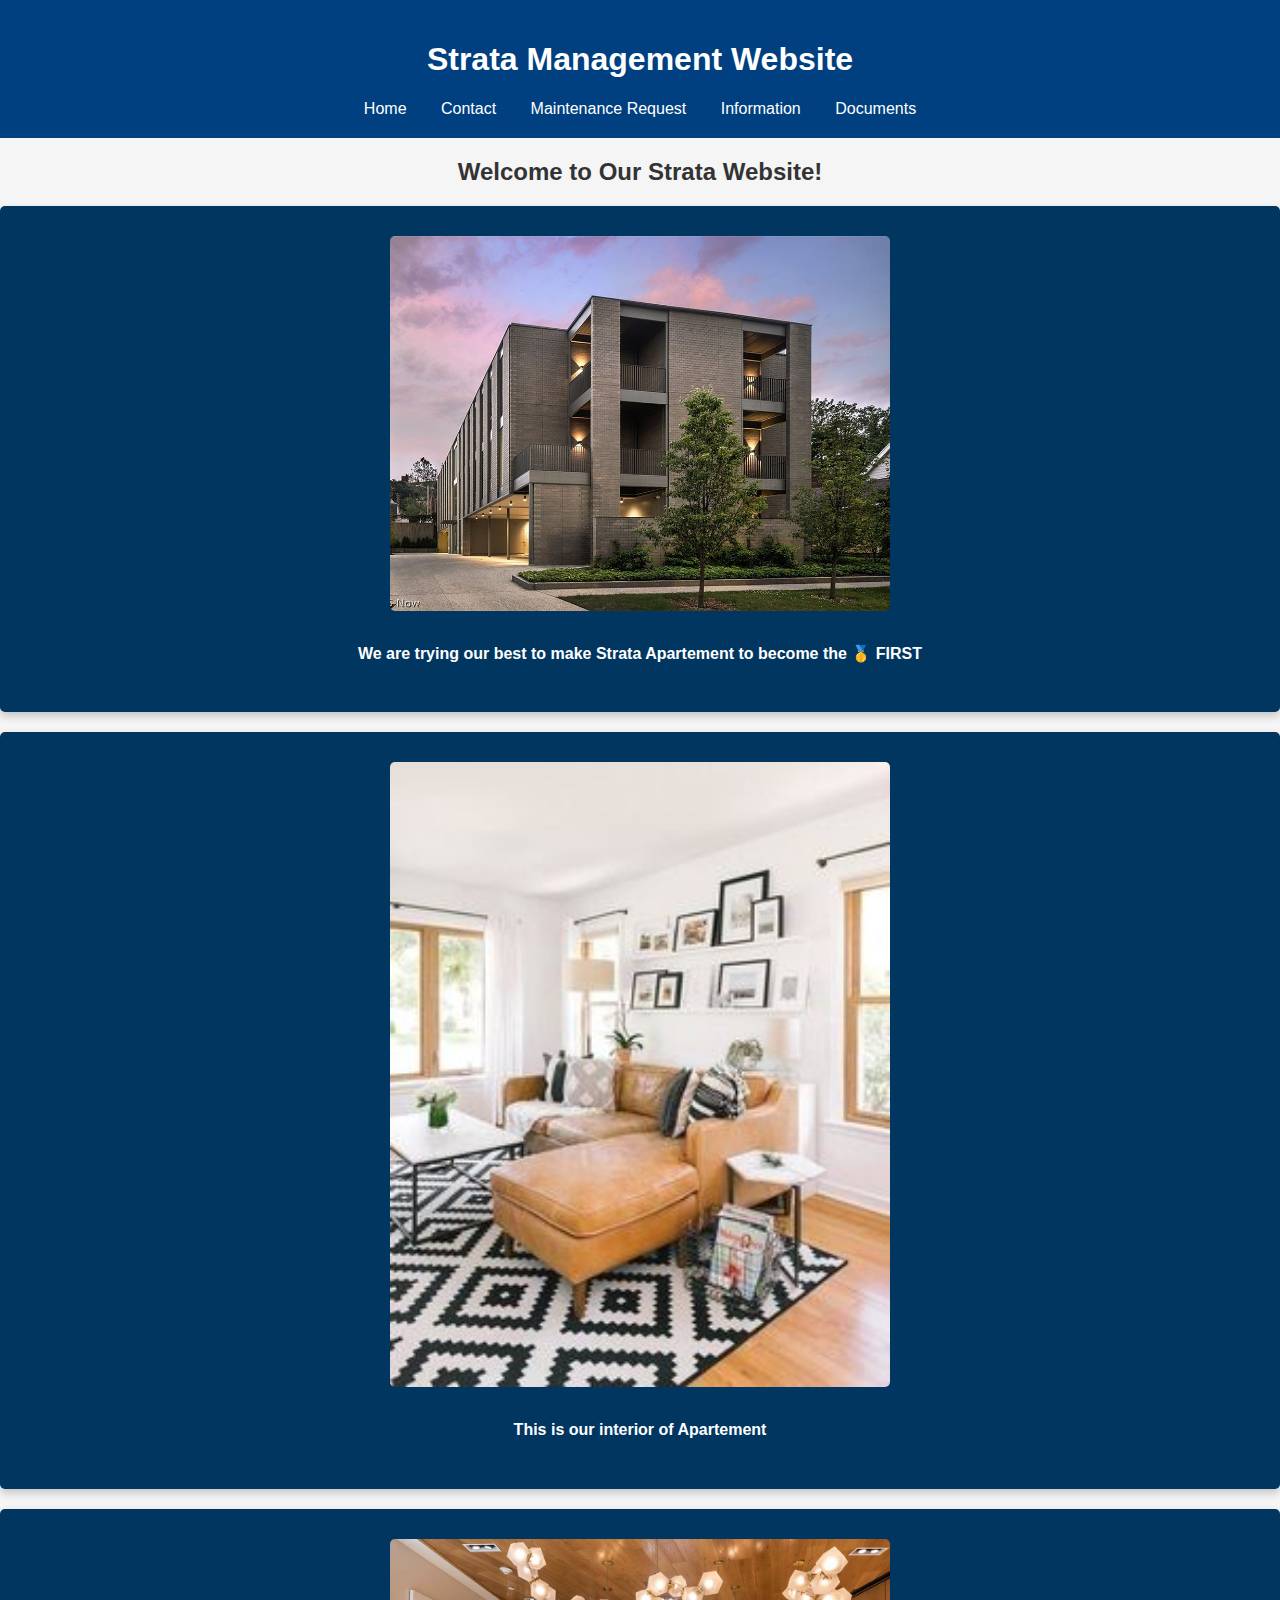
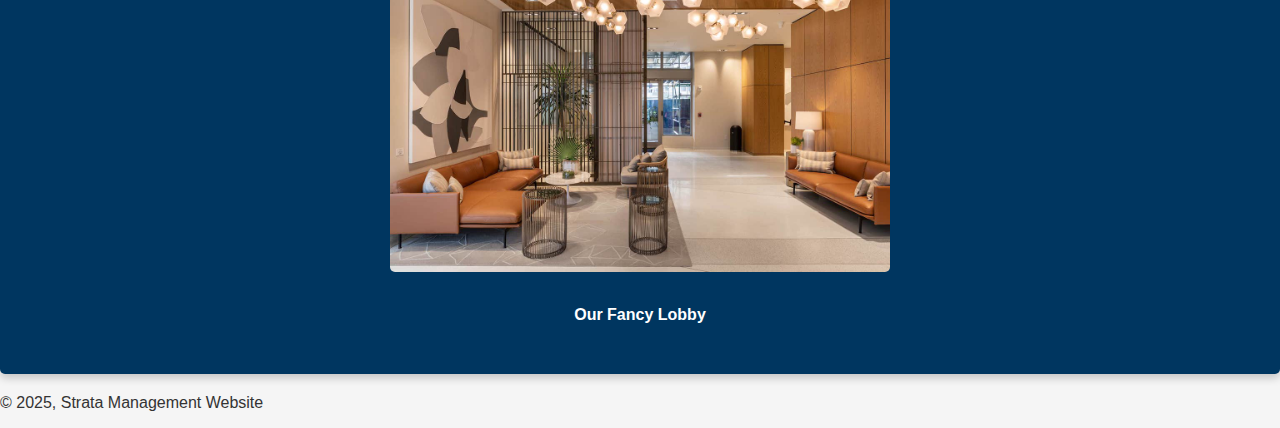
<file: index.html>
<!DOCTYPE html>
<html lang="en">
<head>
    <meta charset="utf-8">
    <title>Strata Management Website</title>
    <link rel="stylesheet" href="css/style.css">
</head>
<body>
    <header id="pg-banner">
        <h1>Strata Management Website</h1>
        <nav id="primary-nav">
            <ul>
                <li><a href="index.html">Home</a></li>
                <li><a href="contact.html">Contact</a></li>
                <li><a href="maintenance.html">Maintenance Request</a></li>
                <li><a href="information.html">Information</a></li>
                <li><a href="documents.html">Documents</a></li>
            </ul>
        </nav>
    </header>
    <main>
        <h2 style="text-align: center;">Welcome to Our Strata Website!</h2>
        <div class="image_deco">
            <img src="img/outside.jpg" alt="Apartment outside pic" style="width: 100%; max-width: 500px;">
            <p>We are trying our best to make Strata Apartement to become the 🥇 <strong>FIRST</strong></p>
        </div>
        <div class="image_deco">
            <img src="img/inside.jpg" alt="Apartment Inside pic" style="width: 100%; max-width: 500px;">
            <p>This is our interior of Apartement</p>
        </div>
        <div class="image_deco">
            <img src="img/lobby.jpg" alt="Apartment Lobby pic" style="width: 100%; max-width: 500px;">
            <p>Our Fancy Lobby</p>
        </div>
    </main>
    <footer>
        <div id="footer-content">
            <p id="footer-info">© 2025, Strata Management Website</p>
        </div>
    </footer>
</body>
</html>
</file>
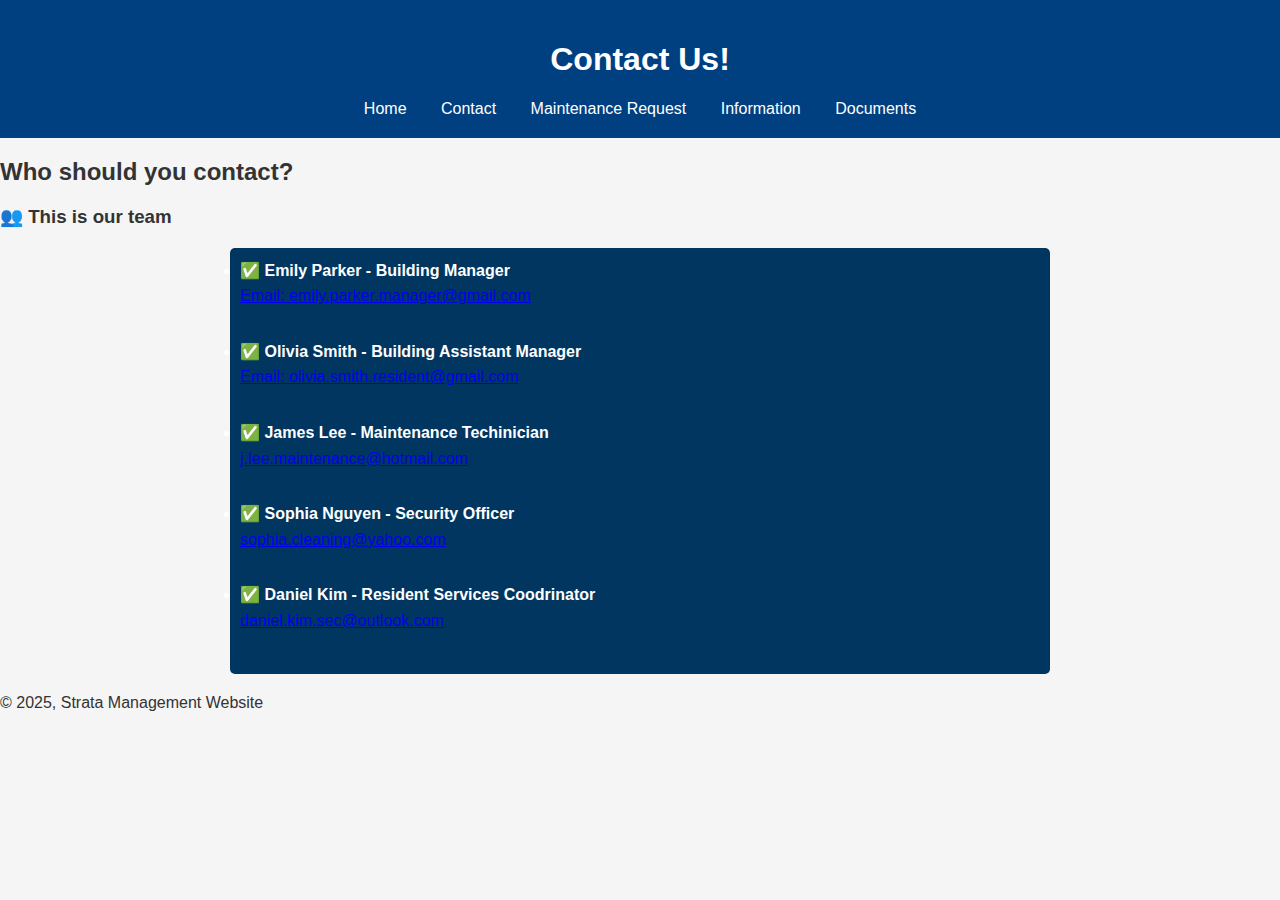
<file: contact.html>
<!DOCTYPE html>
<html lang="en">
<head>
    <meta charset="utf-8">
    <title>Strata Management Website</title>
    <link rel="stylesheet" href="css/style.css">
</head>
<body>
    <header id="pg-banner">
        <h1>Contact Us!</h1>
        <nav id="primary-nav">
            <ul>
                <li><a href="index.html">Home</a></li>
                <li><a href="contact.html">Contact</a></li>
                <li><a href="maintenance.html">Maintenance Request</a></li>
                <li><a href="information.html">Information</a></li>
                <li><a href="documents.html">Documents</a></li>
            </ul>
        </nav>
    </header>
    <h2>Who should you contact?</h2>

    <section>
        <h3>👥 This is our team</h3>
        <ul class="team">
            <li>✅ <strong>Emily Parker - Building Manager</strong> <br> <a href="emily.parker.manager@gmail.com">Email: emily.parker.manager@gmail.com</a></li>
            <li>✅ <strong>Olivia Smith - Building Assistant Manager</strong> <br> <a href="olivia.smith.resident@gmail.com">Email: olivia.smith.resident@gmail.com</a></li>
            <li>✅ <strong>James Lee - Maintenance Techinician</strong> <br> <a href="j.lee.maintenance@hotmail.com">j.lee.maintenance@hotmail.com</a></li>
            <li>✅ <strong>Sophia Nguyen - Security Officer</strong> <br> <a href="sophia.cleaning@yahoo.com">sophia.cleaning@yahoo.com</a></li>
            <li>✅ <strong>Daniel Kim - Resident Services Coodrinator</strong> <br> <a href="daniel.kim.sec@outlook.com">daniel.kim.sec@outlook.com</a></li>
        </ul>
    </section>
    <footer>
        <div id="footer-content">
            <p id="footer-info">© 2025, Strata Management Website</p>
        </div>
    </footer>
</body>
</html>
</file>
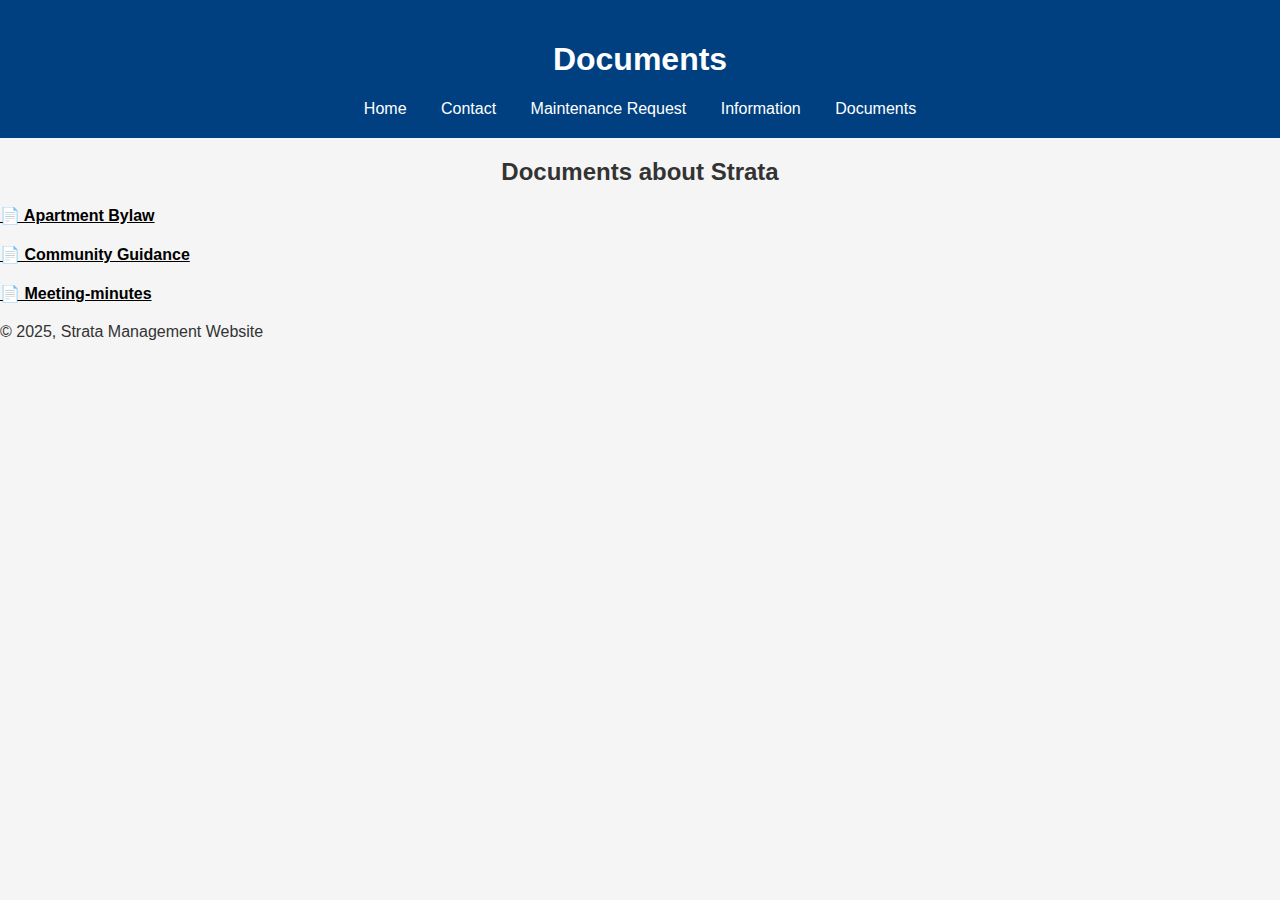
<file: documents.html>
<!DOCTYPE html>
<html lang="en">
<head>
    <meta charset="utf-8">
    <title>Strata Management Website</title>
    <link rel="stylesheet" href="css/style.css">
</head>
<body>
    <header id="pg-banner">
        <h1>Documents</h1>
        <nav id="primary-nav">
            <ul>
                <li><a href="index.html">Home</a></li>
                <li><a href="contact.html">Contact</a></li>
                <li><a href="maintenance.html">Maintenance Request</a></li>
                <li><a href="information.html">Information</a></li>
                <li><a href="documents.html">Documents</a></li>
            </ul>
        </nav>
    </header>
    <h2 style="text-align: center;">Documents about Strata</h2>
            <ul class="documents_id">
                <li><a href="file/Starabylaw.pdf" download>📄 Apartment Bylaw</a></li>
                <li><a href="file/community.pdf" download>📄 Community Guidance</a></li>
                <li><a href="file/Meeting.pdf" download>📄 Meeting-minutes</a></li>
            </ul>
    <footer>
        <div id="footer-content">
            <p id="footer-info">© 2025, Strata Management Website</p>
        </div>
    </footer>
</body>
</html>
</file>
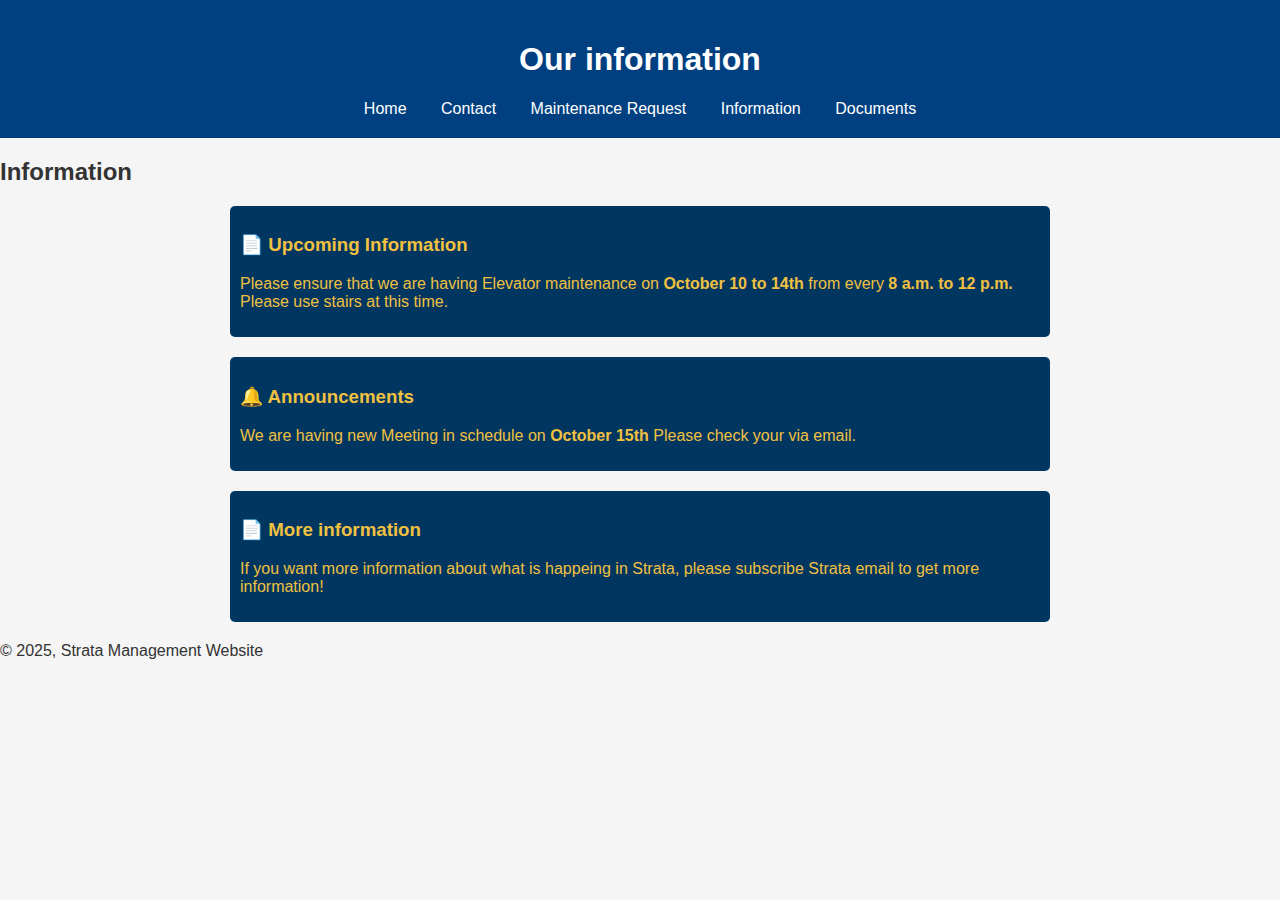
<file: information.html>
<!DOCTYPE html>
<html lang="en">
<head>
    <meta charset="utf-8">
    <title>Strata Management Website</title>
    <link rel="stylesheet" href="css/style.css">
</head>
<body>
    <header id="pg-banner">
        <h1>Our information</h1>
        <nav id="primary-nav">
            <ul>
                <li><a href="index.html">Home</a></li>
                <li><a href="contact.html">Contact</a></li>
                <li><a href="maintenance.html">Maintenance Request</a></li>
                <li><a href="information.html">Information</a></li>
                <li><a href="documents.html">Documents</a></li>
            </ul>
        </nav>
    </header>
    <h2>Information</h2>

        <section class="info_section">
            <h3>📄 Upcoming Information</h3>
            <p>Please ensure that we are having Elevator maintenance on <strong>October 10 to 14th</strong> from every <strong> 8 a.m. to 12 p.m.</strong> Please use stairs at this time.</p>
        </section>

        <section class="info_section">
            <h3>🔔 Announcements</h3>
            <p>We are having new Meeting in schedule on <strong>October 15th</strong> Please check your via email.</p>
        </section>

        <section class="info_section">
            <h3>📄 More information</h3>
            <p>If you want more information about what is happeing in Strata, please subscribe Strata email to get more information!</p>
        </section>
    <footer>
        <div id="footer-content">
            <p id="footer-info">© 2025, Strata Management Website</p>
        </div>
    </footer>
</body>
</html>
</file>
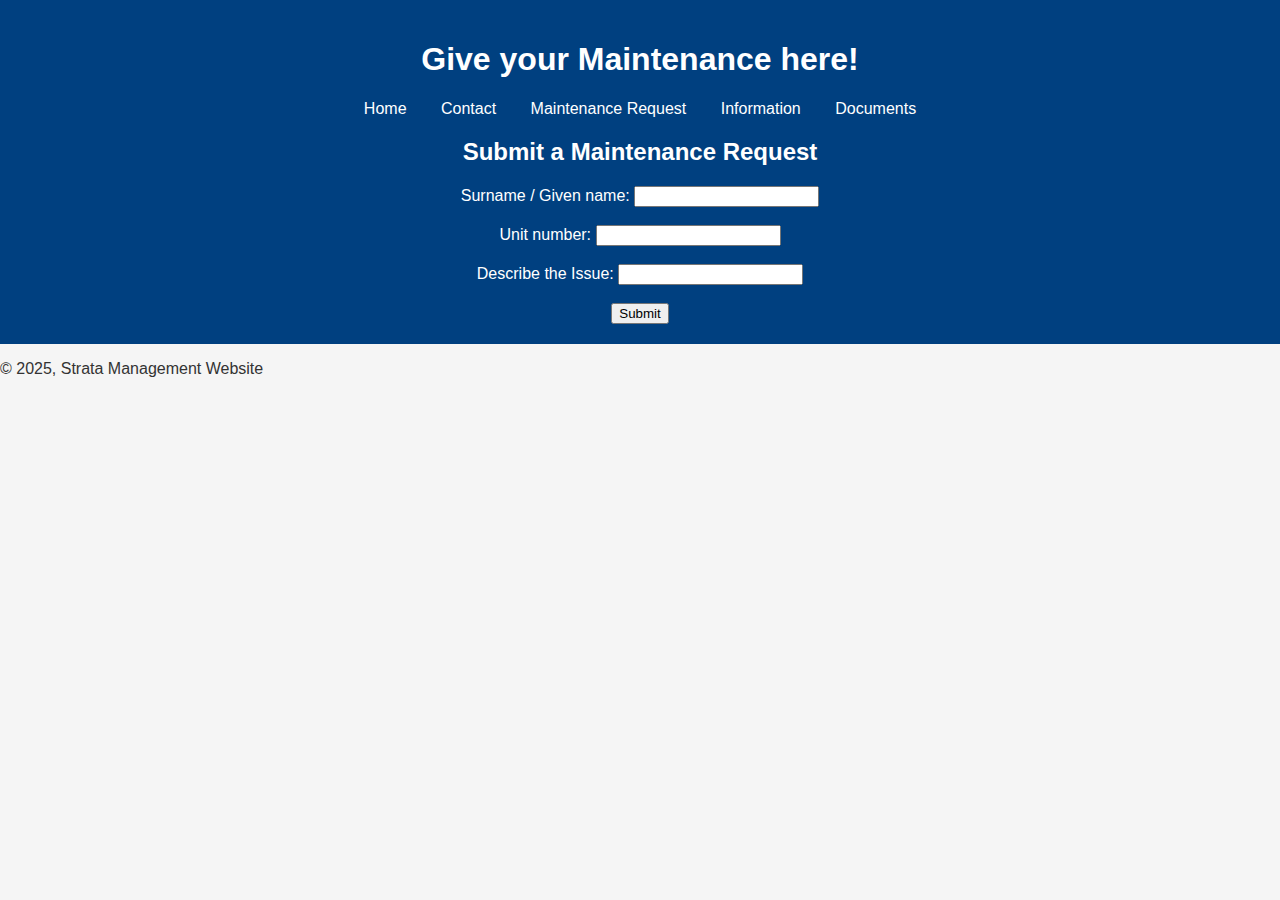
<file: maintenance.html>
<!DOCTYPE html>
<html lang="en">
<head>
    <meta charset="utf-8">
    <title>Strata Management Website</title>
    <link rel="stylesheet" href="css/style.css">
</head>
<body>
    <header id="pg-banner">
        <h1>Give your Maintenance here!</h1>
        <nav id="primary-nav">
            <ul>
                <li><a href="index.html">Home</a></li>
                <li><a href="contact.html">Contact</a></li>
                <li><a href="maintenance.html">Maintenance Request</a></li>
                <li><a href="information.html">Information</a></li>
                <li><a href="documents.html">Documents</a></li>
            </ul>
        </nav>
        <h2>Submit a Maintenance Request</h2>
        <form id="maintenance_form">
            <label>
                Surname / Given name:
                <input type="text" id="name" name="name" required>
            </label><br><br>

            <label>
                Unit number:
                <input type="text" id="unit_number" name="unit_number" required>
            </label><br><br>

            <label>
                Describe the Issue:
                <input type="text" id="issue" name="issue">
            </label><br><br>

            <div class="button_make_center">
                <button type="submit">Submit</button>
            </div>

            <label>
                
            </label>
        </form>
    </header>
    <div id="output"></div>
    <footer>
        <div id="footer-content">
            <p id="footer-info">© 2025, Strata Management Website</p>
        </div>
    </footer>
    <script src="javascript/maintenance.js"></script>
</body>
</html>
</file>
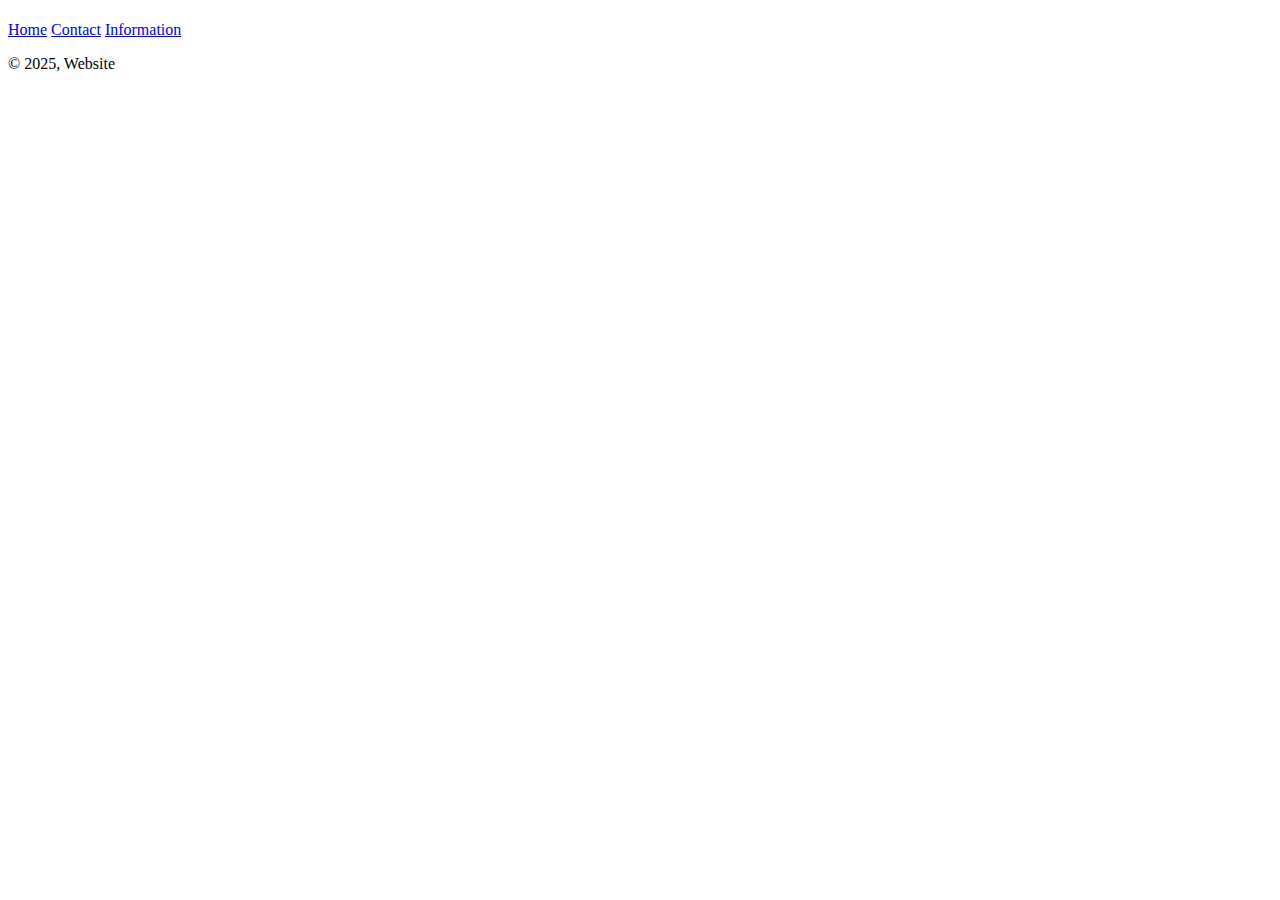
<file: index/about.html>
<!DOCTYPE html>
<html lang="en">
<head>
    <meta charset="utf-8">
    <title></title>
</head>
<body>
    <header id="pg-banner">
        <h1></h1>
        <nav id="primary-nav">
            <a href="index.html">Home</a>
            <a href="contact.html">Contact</a>
            <a href="Information.index">Information</a>
        </nav>
    </header>
    <footer>
        <div id="footer-content">
            <p id="footer-info">© 2025, Website</p>
        </div>
    </footer>
</body>
</html>
</file>
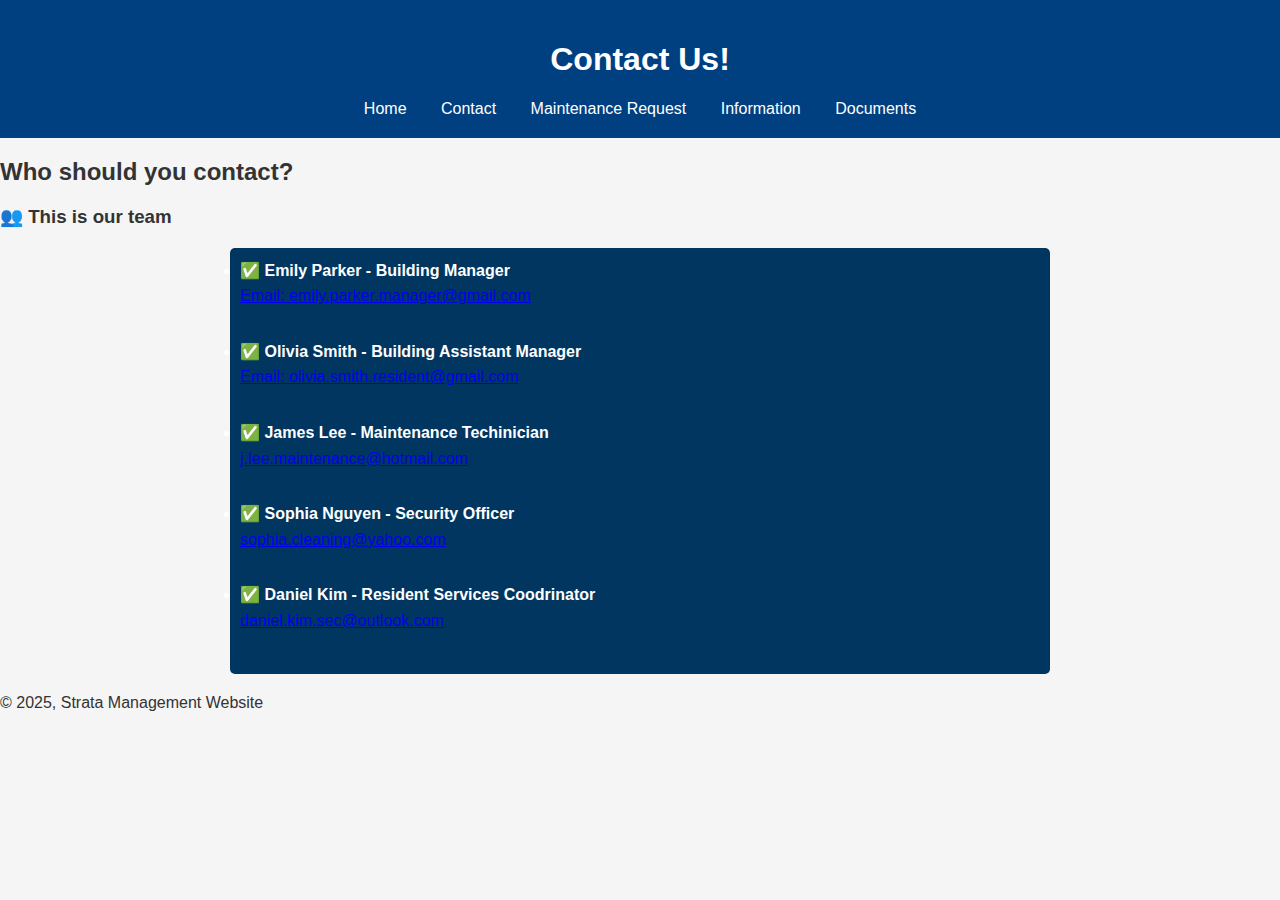
<file: public/contact.html>
<!DOCTYPE html>
<html lang="en">
<head>
    <meta charset="utf-8">
    <title>Strata Management Website</title>
    <link rel="stylesheet" href="/css/style.css">
</head>
<body>
    <header id="pg-banner">
        <h1>Contact Us!</h1>
        <nav id="primary-nav">
            <ul>
                <li><a href="/index.html">Home</a></li>
                <li><a href="/contact.html">Contact</a></li>
                <li><a href="/maintenance.html">Maintenance Request</a></li>
                <li><a href="/information.html">Information</a></li>
                <li><a href="/documents.html">Documents</a></li>
            </ul>
        </nav>
    </header>
    <h2>Who should you contact?</h2>

    <section>
        <h3>👥 This is our team</h3>
        <ul class="team">
            <li>✅ <strong>Emily Parker - Building Manager</strong> <br> <a href="emily.parker.manager@gmail.com">Email: emily.parker.manager@gmail.com</a></li>
            <li>✅ <strong>Olivia Smith - Building Assistant Manager</strong> <br> <a href="olivia.smith.resident@gmail.com">Email: olivia.smith.resident@gmail.com</a></li>
            <li>✅ <strong>James Lee - Maintenance Techinician</strong> <br> <a href="j.lee.maintenance@hotmail.com">j.lee.maintenance@hotmail.com</a></li>
            <li>✅ <strong>Sophia Nguyen - Security Officer</strong> <br> <a href="sophia.cleaning@yahoo.com">sophia.cleaning@yahoo.com</a></li>
            <li>✅ <strong>Daniel Kim - Resident Services Coodrinator</strong> <br> <a href="daniel.kim.sec@outlook.com">daniel.kim.sec@outlook.com</a></li>
        </ul>
    </section>
    <footer>
        <div id="footer-content">
            <p id="footer-info">© 2025, Strata Management Website</p>
        </div>
    </footer>
</body>
</html>
</file>
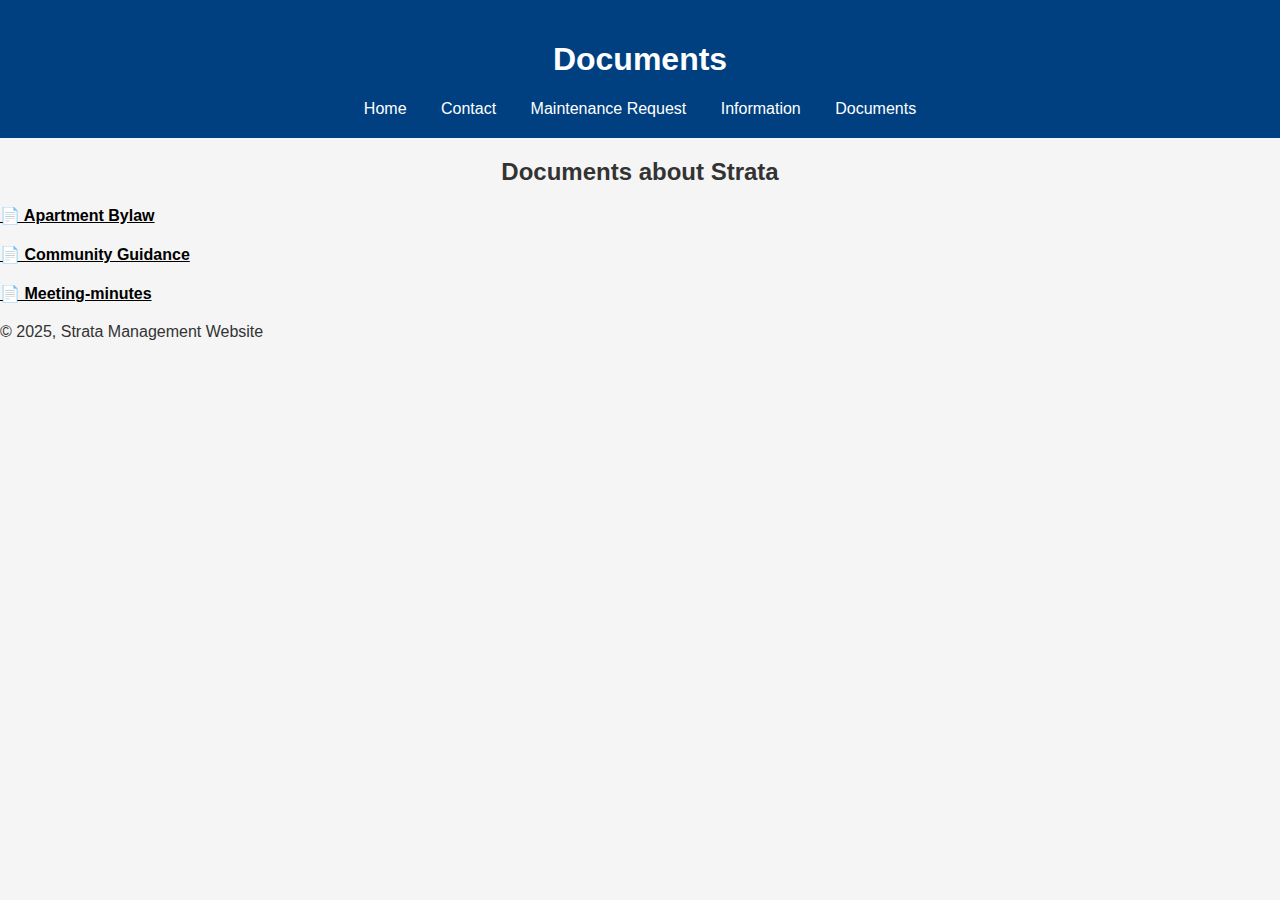
<file: public/documents.html>
<!DOCTYPE html>
<html lang="en">
<head>
    <meta charset="utf-8">
    <title>Strata Management Website</title>
    <link rel="stylesheet" href="/css/style.css">
</head>
<body>
    <header id="pg-banner">
        <h1>Documents</h1>
        <nav id="primary-nav">
            <ul>
                <li><a href="/index.html">Home</a></li>
                <li><a href="/contact.html">Contact</a></li>
                <li><a href="/maintenance.html">Maintenance Request</a></li>
                <li><a href="/information.html">Information</a></li>
                <li><a href="/documents.html">Documents</a></li>
            </ul>
        </nav>
    </header>
    <h2 style="text-align: center;">Documents about Strata</h2>
            <ul class="documents_id">
                <li><a href="file/Starabylaw.pdf" download>📄 Apartment Bylaw</a></li>
                <li><a href="file/community.pdf" download>📄 Community Guidance</a></li>
                <li><a href="file/Meeting.pdf" download>📄 Meeting-minutes</a></li>
            </ul>
    <footer>
        <div id="footer-content">
            <p id="footer-info">© 2025, Strata Management Website</p>
        </div>
    </footer>
</body>
</html>
</file>
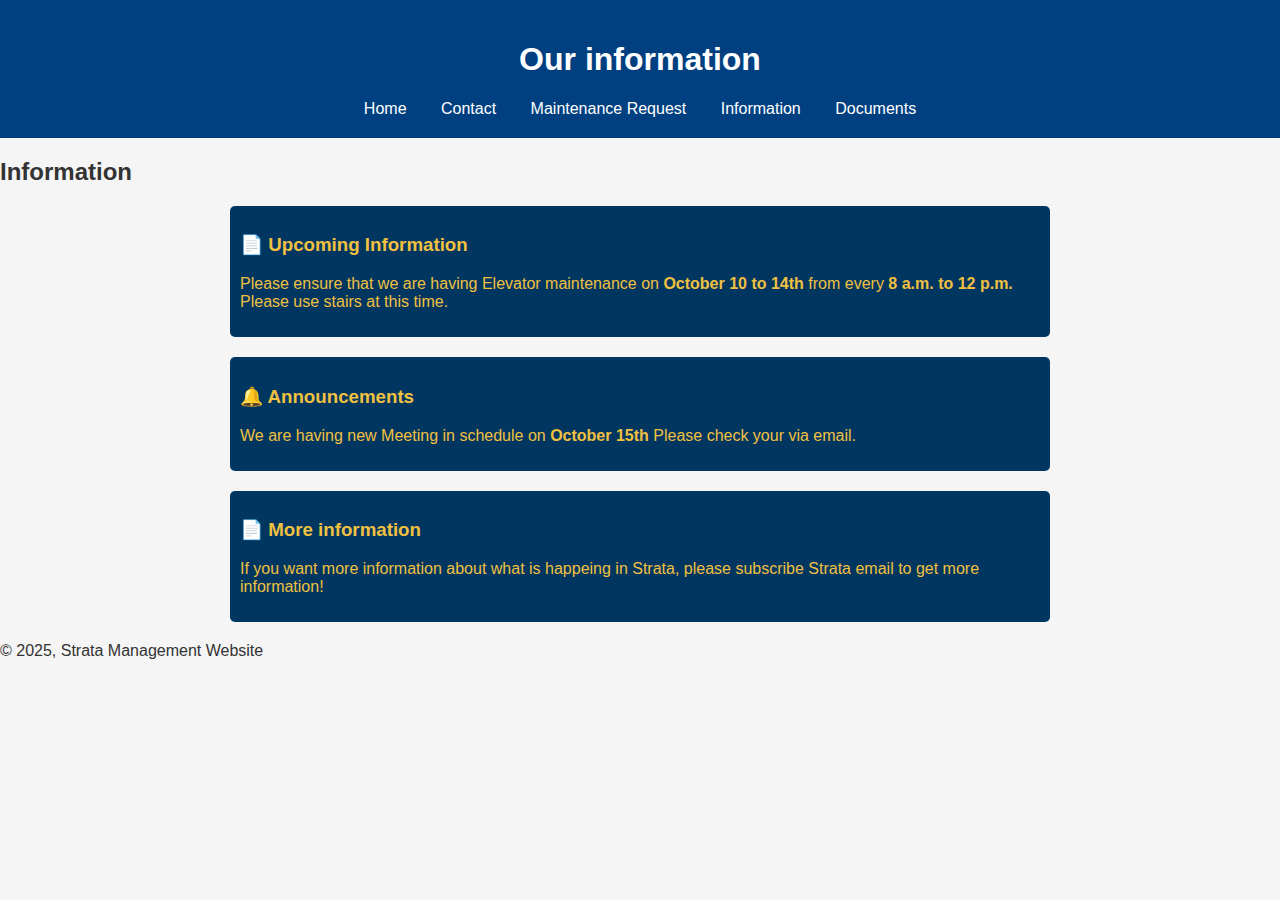
<file: public/information.html>
<!DOCTYPE html>
<html lang="en">
<head>
    <meta charset="utf-8">
    <title>Strata Management Website</title>
    <link rel="stylesheet" href="/css/style.css">
</head>
<body>
    <header id="pg-banner">
        <h1>Our information</h1>
        <nav id="primary-nav">
            <ul>
                <li><a href="/index.html">Home</a></li>
                <li><a href="/contact.html">Contact</a></li>
                <li><a href="/maintenance.html">Maintenance Request</a></li>
                <li><a href="/information.html">Information</a></li>
                <li><a href="/documents.html">Documents</a></li>
            </ul>
        </nav>
    </header>
    <h2>Information</h2>

        <section class="info_section">
            <h3>📄 Upcoming Information</h3>
            <p>Please ensure that we are having Elevator maintenance on <strong>October 10 to 14th</strong> from every <strong> 8 a.m. to 12 p.m.</strong> Please use stairs at this time.</p>
        </section>

        <section class="info_section">
            <h3>🔔 Announcements</h3>
            <p>We are having new Meeting in schedule on <strong>October 15th</strong> Please check your via email.</p>
        </section>

        <section class="info_section">
            <h3>📄 More information</h3>
            <p>If you want more information about what is happeing in Strata, please subscribe Strata email to get more information!</p>
        </section>
    <footer>
        <div id="footer-content">
            <p id="footer-info">© 2025, Strata Management Website</p>
        </div>
    </footer>
</body>
</html>
</file>
<file: css/style.css>
body {

    font-family: Arial, sans-serif;

    margin: 0;

    padding: 0;

    background-color: #f5f5f5;

    color: #333;


}

header {

    background-color: #004080;

    color: white;

    padding: 20px;

    text-align: center;


}

#primary-nav a{

    color: white;

    text-decoration: none;

    margin: 0 15px;

}

#primary-nav ul{

    list-style: none;

    padding: 0;

    margin: 0;

}

#primary-nav li{

    display: inline;

}

.documents_id {

    list-style: none;

    margin-top: 20px auto;

    text-align: left;

    max-width: 400px;

    padding-left: 0;


}

.documents_id li {

    margin-bottom: 20px;

    font-size: 16px;

    align-items: center;

    display: flex;

    gap: 10px;

}

.documents_id a {

    color: black;

    font-weight: bold;

}

.documents_id a:hover {

    text-decoration: underline;

}

.info_section {

    background-color: #003660;

    margin: 20px auto;

    max-width: 800px;

    border-radius: 5px;

    padding: 10px;

    color: white;

}

.info_section {

    margin-top: 0;

    color: #f0c040;

}

.team {

    background-color: #003660;

    margin: 20px auto;

    max-width: 800px;

    border-radius: 5px;

    padding: 10px;

    color: white;

}

.team li{

    margin-bottom: 30px;

    line-height:  1.6;

}

.image_deco {

    text-align: center;

    margin: 20px auto;

    background-color: #003660;

    padding: 30px;

    border-radius: 5px;

    color: white;

    box-shadow: 0 4px 8px rgba(0,0,0,0.2);


}

.image_deco img {

    width: 100%;

    max-width: 400px;

    border-radius: 5px;

    margin-bottom: 10px;

}

.image_deco p{

    font-size: 16px;

    font-family: Arial, Helvetica, sans-serif;

    line-height: 1.6;

    font-weight: bold;

}
</file>
